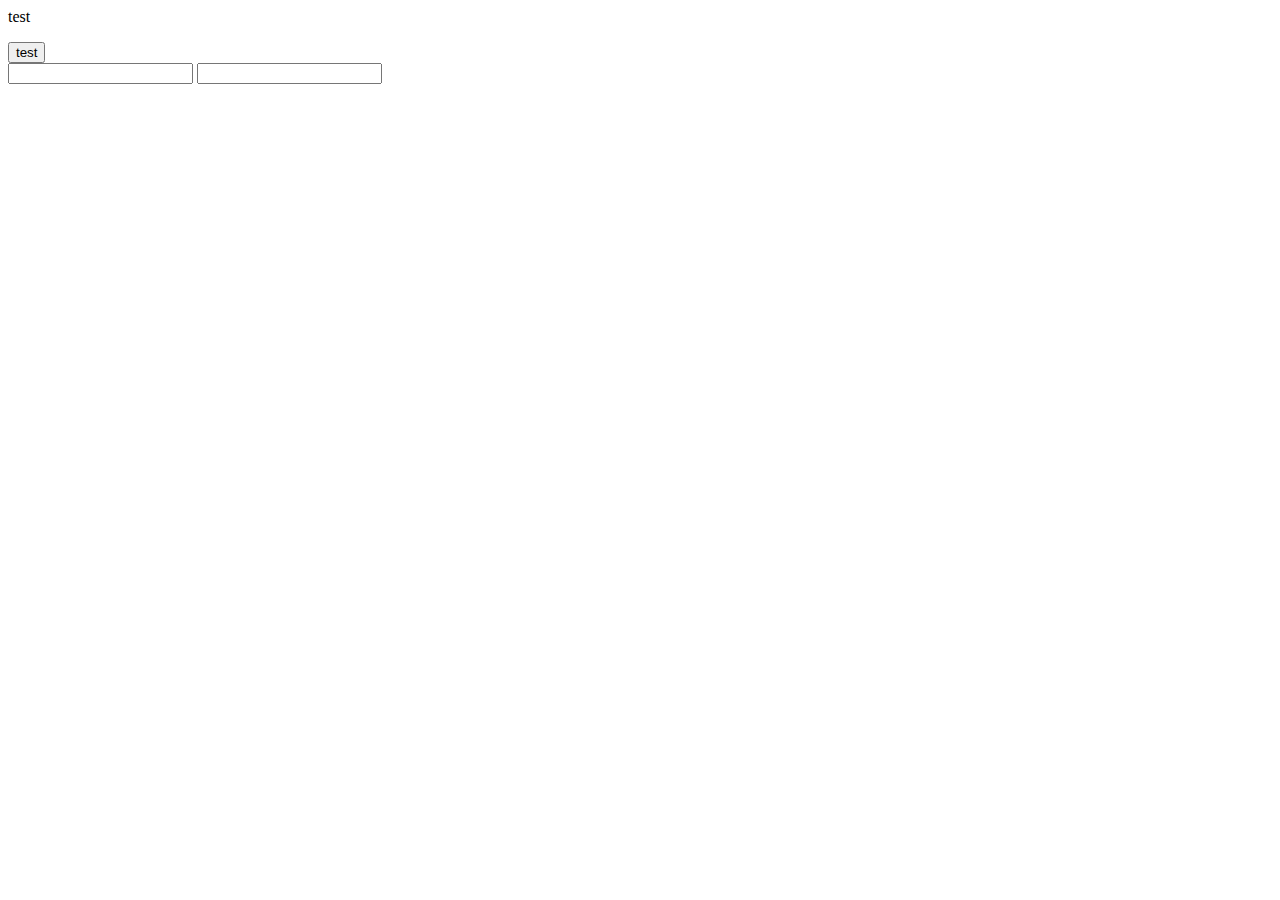
<file: Day3.html>
<html>
    <head>

    </head>
    <body>
        <p id ="para"></p>
        <p id="stringdata"><span>test</span></p>
        <input type="button" onclick="getlocation()" value="test">
        <form id='myform'>
            <input type="text" id="uid">
            <input type="text" name="passowrd" id="pass">
        </form>
    </body>
    <script>
        function test(){
            // var test1 = document.getElementById('stringdata').innerHTML;
            // var test2 = document.getElementById('stringdata').innerText;
            // console.log(test1);
            // console.log(test2);


            // var test = document.getElementById('myform').elements[0].value
            // var test2 = document.getElementById('myform').elements[1].value

            // if(test==''){
            //     document.getElementById('uid').focus()
            // }
            // else{
            //     document.getElementById('pass').focus()
            // }

            // var str = '';
            // str = str + 
            //     "Cokkies : " + navigator.cookieEnabled +
            //     "Appcode name : " + navigator.appCodeName +
            //     "Is online : " +navigator.onLine +
            //     "language : "+navigator.language + 
            //     "paltform : "+navigator.platform +
            //     "java enabled : "+navigator.javaEnabled();
            // document.getElementById("para").innerHTML = str;

            
            
        }
        // function getlocation(){
        //         if(navigator.geolocation){
        //             navigator.geolocation.getCurrentPosition(displaylocation)
        //         }
        //         else{
        //             alert("test faiedl");
        //         }
        //     }
        //     function displaylocation(currentPosition){
        //         var long = currentPosition.coords.longitude;
        //         document.getElementById("para").innerHTML = long
        //     }

        
    </script>
</html>
</file>
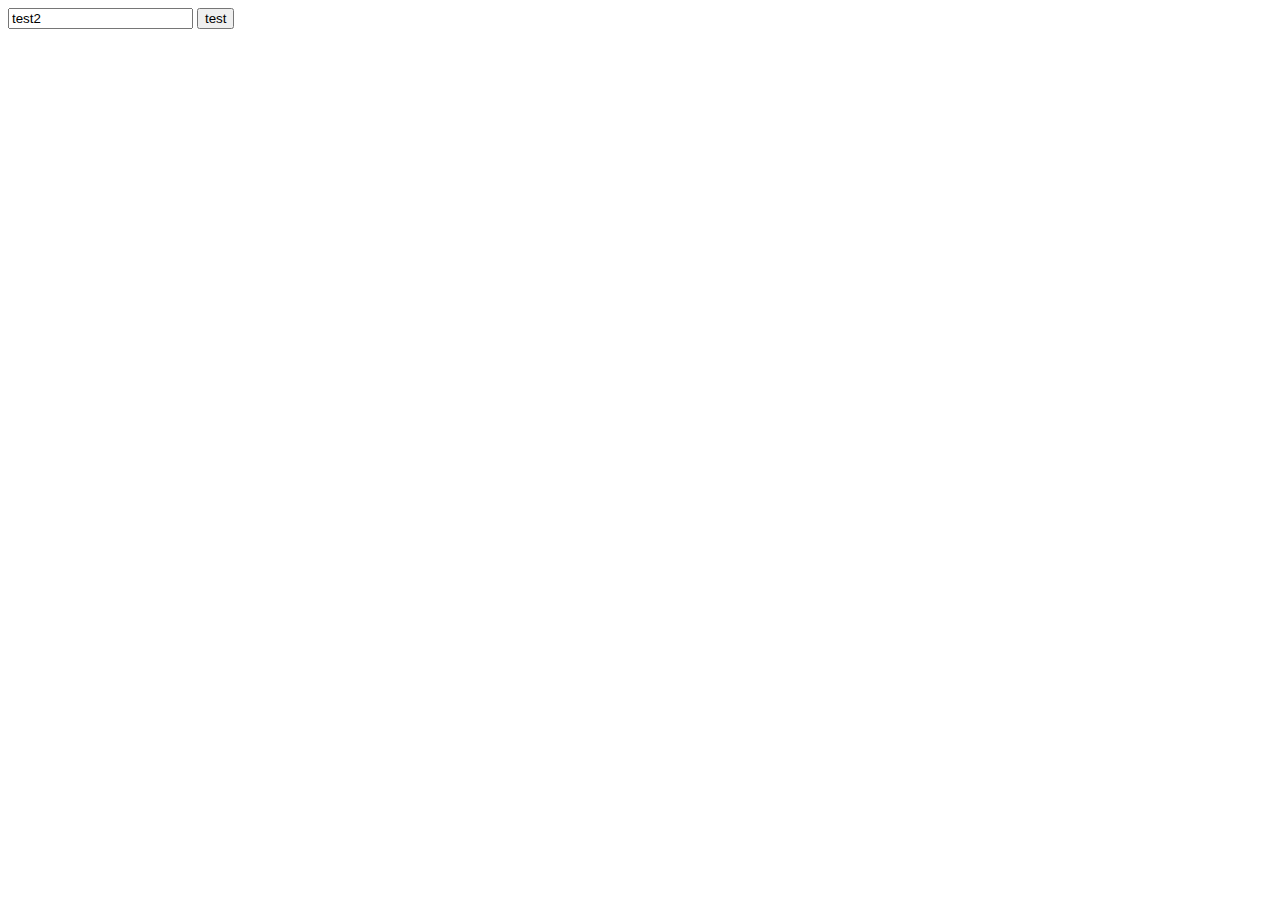
<file: test2.html>
<!-- <html>
    <head></head>
    <body>
        <div id="test"></div>
    </body>
    <script>
        const Data = [{
            "Name":"Emp1",
            "Salary":"Kumar",
            "Email":"test",
            "mobile":"test"
        },{
            "Name":"Emp1",
            "Salary":"Kumar",
            "Email":"test",
            "mobile":"test"
        },{
            "Name":"Emp1",
            "Salary":"Kumar",
            "Email":"test",
            "mobile":"test"
        }]
        var divId = document.getElementById("test")
        var table = document.createElement("table")
        var head = document.createElement("thead");
        var row  =document.createElement("tr");
        table.appendChild(head);
        head.appendChild(row);
        for (var i=0;i<Object.keys(Data[0]).length;i++){
            var rowData = document.createElement("th");
            var text  =document.createTextNode(Object.keys(Data[0])[i])
            rowData.appendChild(text)
            row.appendChild(rowData)
        }
        var body = document.createElement('tbody');
        for (var i =0; i<Data.length;i++){
            
        }
        divId.appendChild(table);
    </script>
</html> -->

<!-- <html>
    <head>
        <Title>java Script table demo</Title>
    </head>
    <style>
        th, td, p, input {
            font:14px Verdana;
        }
        table, th, td 
        {
            border: solid 1px #DDD;
            border-collapse: collapse;
            padding: 2px 3px;
            text-align: center;
        }
        th {
            font-weight:bold;
        }
    </style>

    <body>
        <div id="table1"></div>
        
    <body>
    <script>
        var employee = [{'sid':101,'sname':"keshav",'smarks':95},
                        {'sid':102,'sname':"shyam",'smarks':94},
                        {'sid':103,'sname':"Samyak",'smarks':93}];

        var keys=Object.keys(employee[0])

        var table=document.createElement('TABLE');
        var tableBody = document.createElement('TBODY');
        table.appendChild(tableBody);

        var tr=document.createElement('TR');
        tableBody.appendChild(tr);

        for(var i=0;i<Object.keys(employee[0]).length;i++){
            var th=document.createElement('TH');
            th.innerHTML=Object.keys(employee[0])[i];
            tr.appendChild(th);
        }

        for(var i=0;i<employee.length;i++){
            var tr=document.createElement('TR');
            tableBody.appendChild(tr);
            // console.log(keys.length)
            for(var j of keys){
                var td=document.createElement('TD');
                td.innerHTML=employee[i][j];
                tr.appendChild(td);
            }
        }
    
        document.getElementById("table1").innerHTML="hello";
        document.getElementById("table1").appendChild(table);
    </script>
</html> -->

<!-- <html>
    <head>
        <Title>java Script table demo</Title>
        <meta charset="utf-8">
        <meta name="viewport" content="width=device-width, initial-scale=1">
        <link href="https://cdn.jsdelivr.net/npm/bootstrap@5.1.2/dist/css/bootstrap.min.css" rel="stylesheet">
        <script src="https://cdn.jsdelivr.net/npm/bootstrap@5.1.2/dist/js/bootstrap.bundle.min.js"></script>
    </head>
    <style>
        th, p, input {
            font:14px Verdana;
        }
        table 
        {   
            margin-top:1% ;
            margin-left: 0%;
            border: solid 2px #DDD;
            padding: 6px 3px;
            text-align: center;
            width:50%;
        }
        
        th {
            font-weight:bold;
        }
        table tr:nth-child(even){
            background-color: bisque;
        }
        #maindiv,#formdiv{
            margin-top: 10%;
        }
        
    </style>

    <body onload="showTable()">
        <div class="container" id="maindiv">
            <button type="button" class="btn btn-primary btn-sm" onClick="showForm()">Create</button>
            <div id="mytable"></div>
        </div>
        <div class="container" id="formdiv" style="display:none;">
            <input type="number" id="sid" placeholder="SID">
            <input type="text" id="sname" placeholder="SNAME">
            <input type="number" id="smarks" placeholder="SMARKS">
            <button type="button" class="btn btn-success btn-sm" onclick="addRow()">Save</button>
            <button type="button" class="btn btn-secondary btn-sm" onclick="showData()">Back</button>
        </div>
    <body>
    <script>
        function showForm(){
            document.getElementById("maindiv").style.display="none";
            document.getElementById("formdiv").style.display="block";
        }
        function showData(){
            document.getElementById("maindiv").style.display="block";
            document.getElementById("formdiv").style.display="none";
        }
        function showTable(){
            var employee = [{'sid':101,'sname':"keshav",'smarks':95},
                            {'sid':102,'sname':"shyam",'smarks':94},
                            {'sid':103,'sname':"Samyak",'smarks':93}];

            var keys=Object.keys(employee[0])

            var table=document.createElement('TABLE');
            table.setAttribute("id","maintable");
            var tableBody = document.createElement('TBODY');
            table.appendChild(tableBody);

            var tr=document.createElement('TR');
            tableBody.appendChild(tr);

            for(var i=0;i<Object.keys(employee[0]).length;i++){
                var th=document.createElement('TH');
                th.innerHTML=Object.keys(employee[0])[i];
                tr.appendChild(th);
            }
            for(var i=0;i<employee.length;i++){
                var tr=document.createElement('TR');
                tableBody.appendChild(tr);
                for(var j=0;j<keys.length;j++){
                    var td=document.createElement('TD');
                    td.innerHTML=(employee[i])[keys[j]];
                    tr.appendChild(td);
                }

                var td=document.createElement('TD');
                var but1=document.createElement('Button');
                but1.setAttribute("type", "button");
                but1.setAttribute("class","btn btn-link btn-sm");
                but1.setAttribute("onClick","deleteRow1(this)");
                but1.appendChild(document.createTextNode("Delete"));
                td.appendChild(but1);
                tr.appendChild(td);

                var td=document.createElement('TD');
                var but2=document.createElement('Button');
                but2.setAttribute("type", "button");
                but2.setAttribute("class","btn btn-link btn-sm");
                but2.setAttribute("onClick","editRow(this)");
                but2.appendChild(document.createTextNode("Edit"));
                td.appendChild(but2);
                tr.appendChild(td);
            }
            document.getElementById("mytable").appendChild(table);
        }

        function deleteRow1(obj){
            var index = obj.parentNode.parentNode.rowIndex;
            console.log(index);
            document.getElementById("maintable").deleteRow(index);
        }

        function addRow(){
            document.getElementById("maindiv").style.display="block";
            document.getElementById("formdiv").style.display="none";
            var table = document.getElementById("maintable");
            var sid = document.getElementById("sid");
            var sname = document.getElementById("sname");
            var smarks = document.getElementById("smarks");
        
            var rowCount = table.rows.length;
            var row = table.insertRow(rowCount);
        
            row.insertCell(0).innerHTML= sid.value;
            row.insertCell(1).innerHTML= sname.value;
            row.insertCell(2).innerHTML= smarks.value;
            row.insertCell(3).innerHTML='<button type="button" class="btn btn-link btn-sm" onClick="deleteRow1(this)">Delete</button>';
            row.insertCell(4).innerHTML='<button type="button" class="btn btn-link btn-sm" onClick="editRow(this)">Edit</button>';
        }

        function editRow(obj){
            console.log(obj)
            //var row = table.insertRow(index);
            var index = obj.parentNode.parentNode.rowIndex;
            var row = obj.parentNode.parentNode;
            var table = document.getElementById("maintable");
            console.log(table.rows[index].cells[0].innerText)
            var test ="<input type='text' id='sid' placeholder='SID' value=".concat(table.rows[index].cells[0].innerText+">");
            row.deleteCell(0)
            row.deleteCell(0)
            row.deleteCell(0)
            row.deleteCell(0)
            row.deleteCell(0)
            
            row.insertCell(0).innerHTML= test
            row.insertCell(1).innerHTML= '<input type="text" id="sname" placeholder="SNAME">';
            row.insertCell(2).innerHTML= '<input type="number" id="smarks" placeholder="SMARKS">';
            row.insertCell(3).innerHTML='<button type="button" class="btn btn-link btn-sm" onClick="deleteRow1(this)">Delete</button>';
            row.insertCell(4).innerHTML='<button type="button" class="btn btn-link btn-sm" onClick="editRow(this)">Save</button>';

    }
    </script>
</html> -->


<!-- <html>
  <head>

  </head>
  <body>
      <p id="data">head</p>
      <input type="text" id="age">
      <input type="button" onclick="validateage()" value="age">

      <input type="text" id="num1">
      <input type="text" id="num2">
      <input type="button" onclick="adddata()" value="Add">

      <input type="text" id="test1">
      <input type="button" onclick="addvalue()" value="Value">
    <script>
      var marks=20;
      var naem = "charan";
      var passed = true;
      alert ("Name : "+naem+", marks : "+marks+" passed : "+ passed);
    var x = 20;
    alert("Value of X : " + x);
    var x = "test";
    alert("New value for x : "+ x);
    var strfirstName = "test";
    var strSecoundName= "kumar";
    alert(strfirstName + " " + strSecoundName); 

    var strName = "test"
    alert("Given Data is : "+ strName);
    
    function validateage(){
        var age = parseInt(document.getElementById('age').value);

        if(age>=18){
            alert("Legal age");
        }
        else{
            alert("Illegal age");
        }
    }
    function adddata(){
        var intnum1 = parseInt(document.getElementById('num1').value);
        var intnum2 = parseInt(document.getElementById('num2').value);

        var num3 = intnum1 + intnum2;
        alert("sum : " +num3);
    }

    function addvalue(){
        var inttest1 = parseInt(document.getElementById('test1').value);
        var str = "";
        for (var i = 1; i<=inttest1;i++){
            str = str + " " + i
        }
        document.getElementById('data').innerHTML = str;
    }
    var str = "My javascript code for god.";
    var strToSearch = "god";
    
    var index = str.indexOf(strToSearch);
    alert("index of :" + index);

    var index = str.lastIndexOf(strToSearch);
    alert("last index: "+ index);

    var index = str.replace("god","me");
    alert(index);

    alert(strToSearch.toUpperCase());
    alert(str.toLowerCase());

    var sub = str.substr(3,8);
    alert("substr:" +sub);
    </script>
  </body>
</html> -->


<!DOCTYPE html>
<!-- <html>
    <head>
        <link rel="stylesheet" href="https://stackpath.bootstrapcdn.com/bootstrap/4.1.3/css/bootstrap.min.css" integrity="sha384-MCw98/SFnGE8fJT3GXwEOngsV7Zt27NXFoaoApmYm81iuXoPkFOJwJ8ERdknLPMO" crossorigin="anonymous">
        <link rel="stylesheet" href="/Users/rajakumar/Desktop/Full stack html:css:bootstarp/css/style.css">
        <title>Lazeez Resturent</title>
    </head>
    <body background="white" style="padding: 100px;">
        <h1 style="text-align: center;">Employee Table</h1>
        <input style="    margin-bottom: 10px;" onclick="Add()" type="button" value="Add">
        <table class="table">
            <thead>
              <tr>
                <th scope="col">Emp id</th>
                <th scope="col">Employee Name</th>
                <th scope="col">Employee salary</th>
                <th scope="col">Email</th>
                <th scope="col">Mobile Number</th>
                <th scope="col">Button</th>
              </tr>
            </thead>
            <tbody id="table-body">
            </tbody>
          </table>
    </body>
    <script>
        const Data = [{
            "Name":"Emp1",
            "Salary":"Kumar",
            "Email":"test",
            "mobile":"test"
        }]
        function IterateData(add = false){
            if( add ){
                str = "";
                for( i = 0; i < Data.length; i++ ) {
                    if( i == Data.length-1){
                        buttons = "<input onclick=\"Save(" + i + ")\" type=\"button\" value=\"Save\">";
                    }
                    else{
                        buttons = "<input onclick=\"Edit(" + i + ")\" type=\"button\" value=\"Edit\">" + "<input onclick=\"Delete(" + i + ")\" type=\"button\" value=\"Delete\">";
                    }
                    str=str+"<tr id=row"+i+"><th scope=\"row\">"+(i+1)+"</th><td>"+Data[i].Name+"</td><td>"+Data[i].Salary+"</td><td>"+Data[i].Email+"</td><td>"+Data[i].mobile+"</td><td>"+buttons+"</td></tr>";
                }
            }
            else
            {
                str = "";
                for(i = 0; i < Data.length; i++){
                    buttons = "<input onclick=\"Edit(" + i + ")\" type=\"button\" value=\"Edit\">" + "<input onclick=\"Delete(" + i + ")\" type=\"button\" value=\"Delete\">";
                    str = str + "<tr id=row"+i+"><th scope=\"row\">" + ( i + 1 ) + "</th><td>" + Data[i].Name + "</td><td>" + Data[i].Salary + "</td><td>" + Data[i].Email + "</td><td>" + Data[i].mobile + "</td><td>" + buttons + "</td></tr>";
                }
            }
            document.getElementById("table-body").innerHTML = str;
        }
        IterateData()
        function Add(){
            Data.push(
                {
                    "Name" : "<input type=\"text\" placeholder='Name' id='input1'>",
                    "Salary" : "<input type=\"text\" placeholder='Salary' id='input2'>",
                    "Email" : "<input type=\"text\" placeholder='Email' id='input3'>",
                    "mobile" : "<input type=\"text\" placeholder='Mobile' id='input4'>"
                }
            );
            IterateData( add = true );
            
        }

        function Edit( i ){
            var test = document.getElementById('row'+i)
            test.innerHTML = 
                "<tr id=row"+i+"><th scope=\"row\">" + ( i + 1 ) + "</th><td><input type=\"text\" placeholder='Name' id='input1' value="+Data[i].Name+"></td>"+
                "<td><input type=\"text\" placeholder='Salary' id='input2' value="+Data[i].Salary+"></td>"+
                "<td><input type=\"text\" placeholder='Email' id='input3' value="+Data[i].Email+"></td>"+
                "<td><input type=\"text\" placeholder='Mobile' id='input4' value="+Data[i].mobile+"></td>"+
                "<td><input onclick=\"Save("+ i +")\" type=\"button\" value=\"Save\">" + "<input onclick=\"Delete("+ i +")\" type=\"button\" value=\"Delete\"></td>";
        }

        function Delete(i){
            Data.splice(i,1);
            IterateData();
        }

        function Save(i){
            
            var input1 = document.getElementById('input1').value;
            var input2 = document.getElementById('input2').value;
            var input3 = document.getElementById('input3').value;
            var input4 = document.getElementById('input4').value;
            var reLogin = /\S+@\S+\.\S+/;
            boolLogin = reLogin.test(input3);

            var mobile = /^([+]\d{2})?\d{10}$/
            boolMObile = mobile.test(input4);

            var salary = /^\d+$/;
            boolsalary  = salary.test(input2);

            if(!boolsalary || !boolLogin || !boolMObile){
                alert("Please provide valid data");
            }
            else{
                var test  = {
                    "Name":input1,
                    "Salary":input2,
                    "Email":input3,
                    "mobile":input4,
                }

                Data[i] = test;
                
                var str=''
                var buttons = "<input onclick=\"Edit(" + i + ")\" type=\"button\" value=\"Edit\">" + "<input onclick=\"Delete(" + i + ")\" type=\"button\" value=\"Delete\">";
                var str = str + "<th scope=\"row\">" + ( i + 1 ) + "</th><td>" + Data[i].Name + "</td><td>" + Data[i].Salary + "</td><td>" + Data[i].Email + "</td><td>" + Data[i].mobile + "</td><td>" + buttons + "</td>";
                var element  = document.getElementById('row'+i);
                
                element.innerHTML = str;
            }
            
        }
        
    </script>
</html> -->


<html>
    <body>
        <form name="test" onsubmit="return validate()">
            <input type="text" name ="test1" value= "test2" id="test1">
            <input type="submit" value="test">
        </form>
    </body>
    <script>
        function validate(){
        var test11= document.forms['test']["test1"]
        console.log(test11);}
    </script>
</html>
</file>
